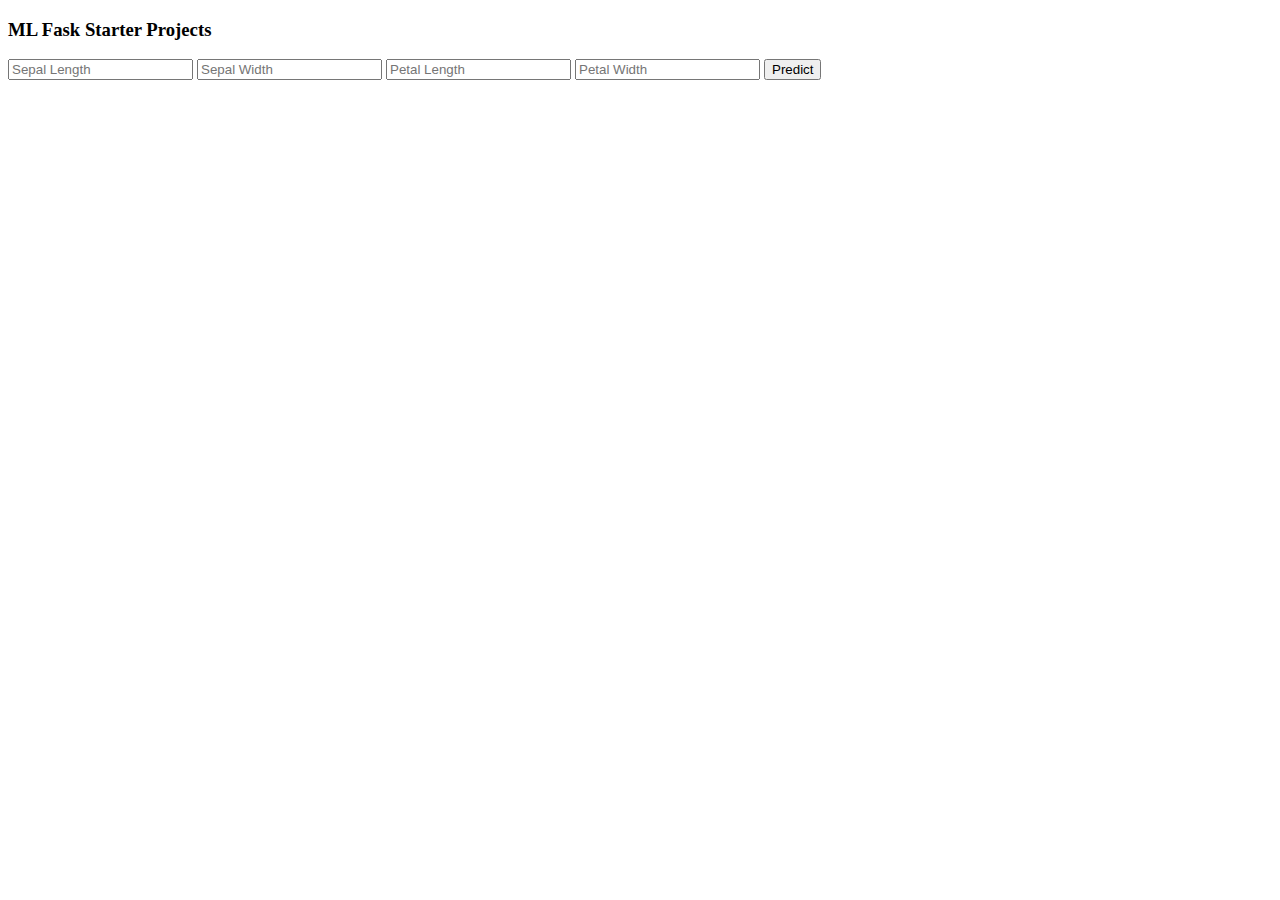
<file: templates/index.html>
<!DOCTYPE html>
<html lang="en">
<head>
    <meta charset="UTF-8">
    <meta http-equiv="X-UA-Compatible" content="IE=edge">
    <meta name="viewport" content="width=device-width, initial-scale=1.0">
    <title>ML Flask with Rasheed</title>
</head>
<body>
    <h3>ML Fask Starter Projects</h3>


    <form action="/predict" method="POST">

        <input type="number" name="seplen" placeholder="Sepal Length">
        <input type="number" name="sepwid" placeholder="Sepal Width">
        <input type="number" name="petlen" placeholder="Petal Length">
        <input type="number" name="petwid" placeholder="Petal Width">
        <button type="submit">Predict</button>
    </form>
</body>
</html>
</file>
